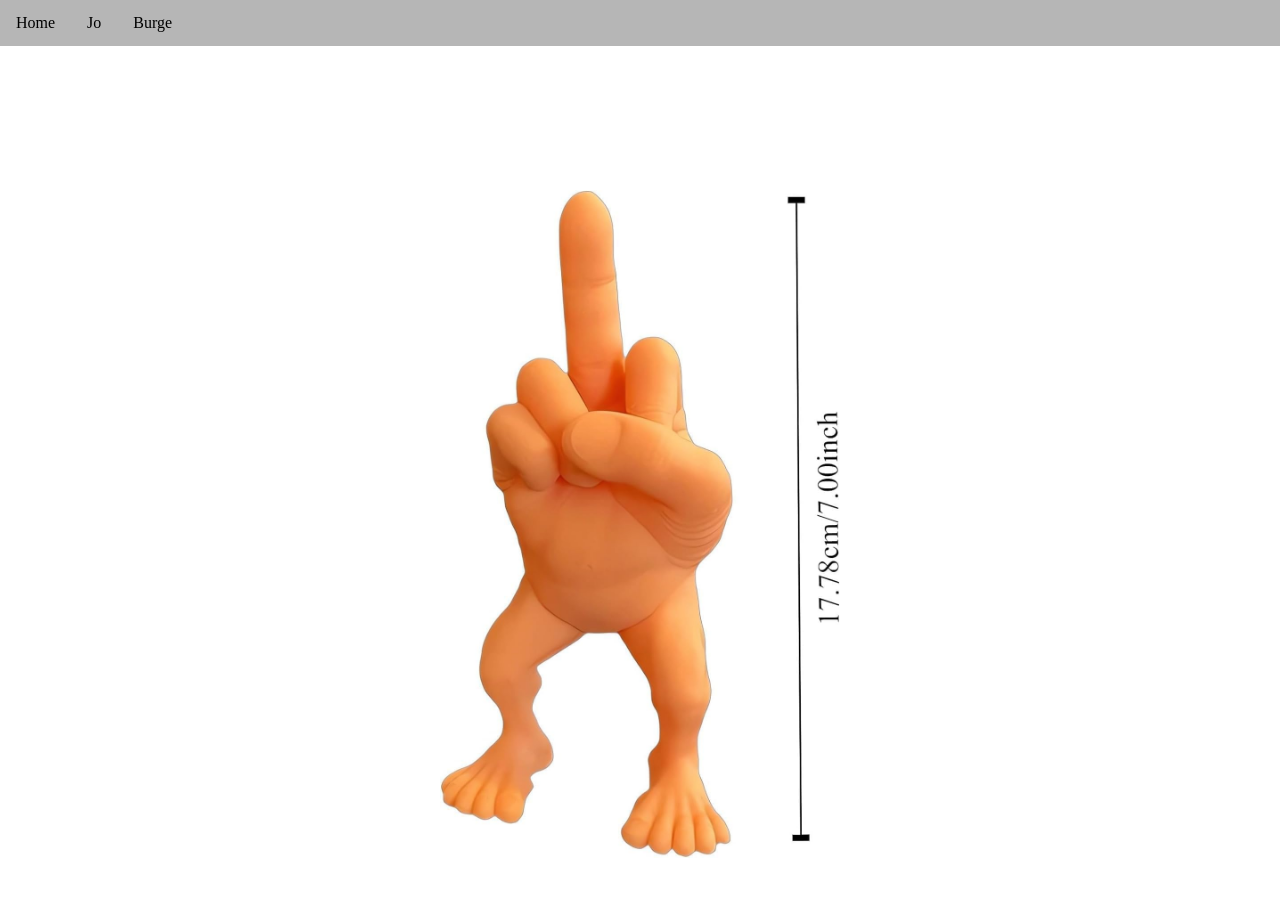
<file: index.html>
<!DOCTYPE html>
<html lang="pt-br">
    <head>
        <meta charset="UTF-8">
        <title>Filmes desgraça</title>
        <link rel="stylesheet" type="text/css" href="style.css">
    </head>
    <body>
        <ul>
            <li><a href="index.html">Home</a></li>
            <li><a href="jo.html">Jo</a></li>
            <li><a href="burge.html">Burge</a></li>
        </ul>
        <br><br><br><br><br><br><br><br>
        <center><img src="mid.jpg" width="400" type="image/jpg" ></center>
    </body>
</html>
</file>
<file: style.css>
*{
    margin: 0;
    padding: 0;
}

ul{
    list-style-type: none;
    display: flex;
    background-color: #b6b6b6;
}

li{
    float: center;
}

li a{
    display: block;
    color: black;
    text-align: center;
    padding: 14px 16px;
    text-decoration: none;
}   

li a:hover{
    background-color: #111;
    color: white;
}
</file>
